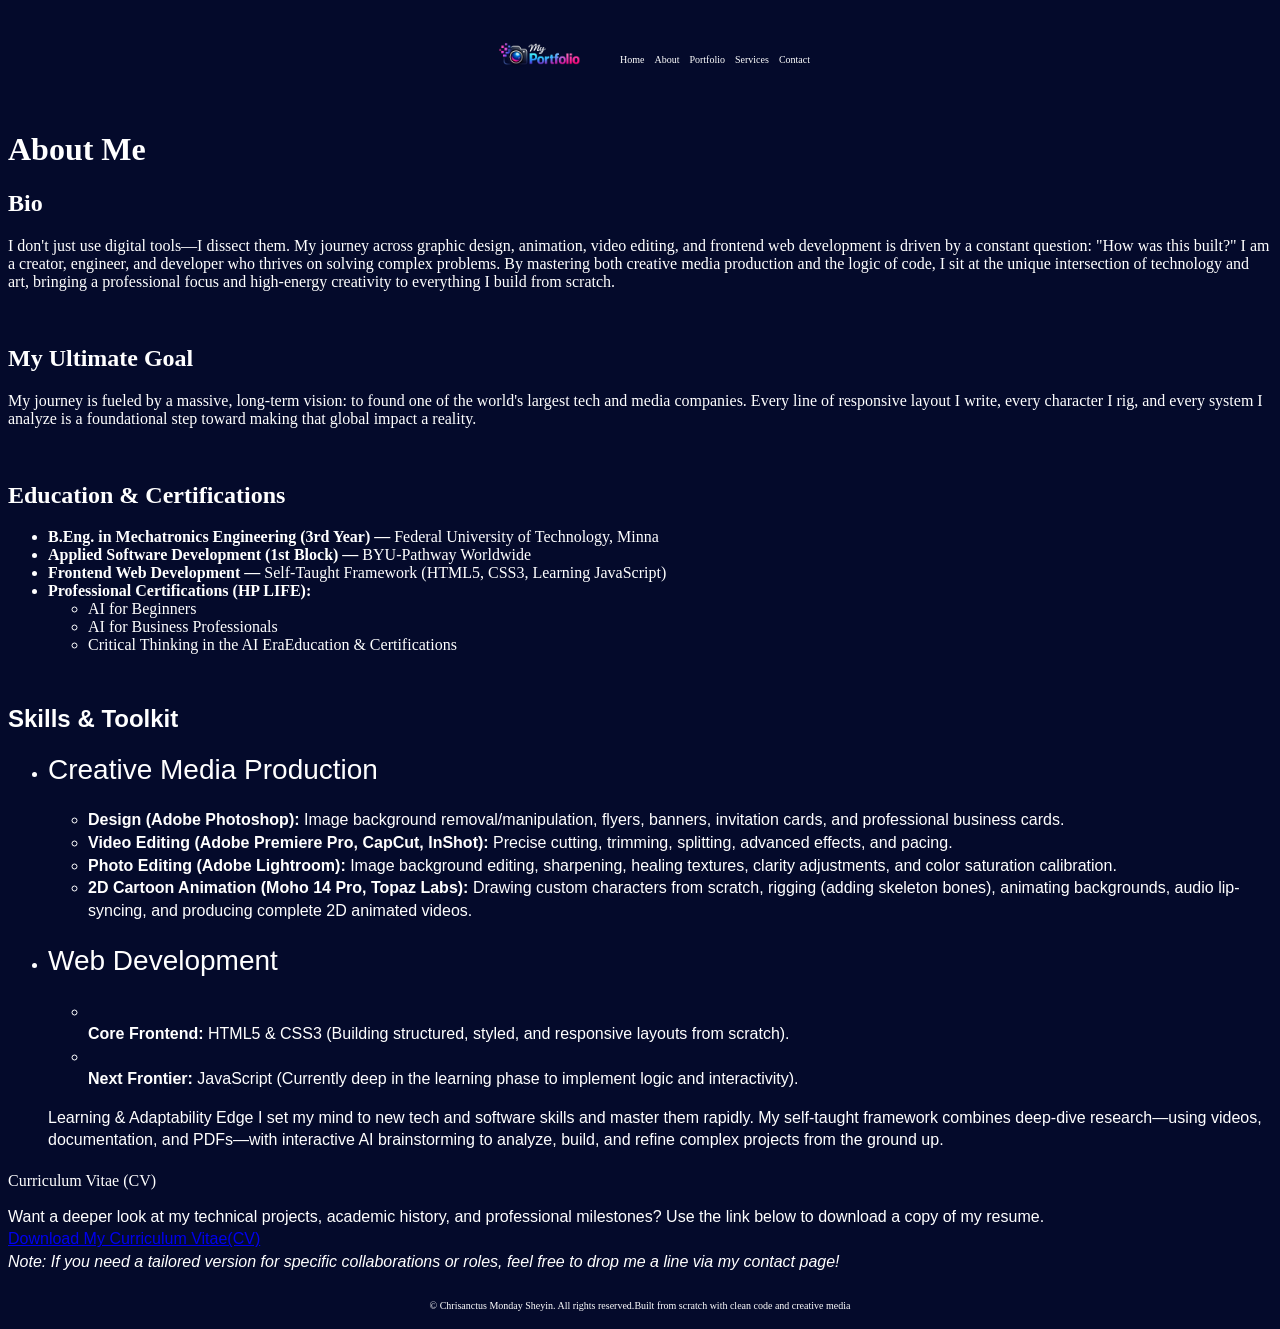
<file: my_port/about.html>
<!DOCTYPE html>
<html lang="en">
<head>
    <meta charset="UTF-8">
    <meta name="viewport" content="width=device-width, initial-scale=1.0">
    <title>Sanctus Portfolio/about</title>
    <link rel="stylesheet" href="myport.css" type="text/css" />
    <link rel="icon" href="images/copilot_image_1783950714014.jpeg" type="image/x-icon">
</head>


<header>
    <div><img src="images/copilot_image_1783950714014.jpeg" alt="Portfolio page logo" id="Plogo"></div>
     <nav>
        <ul class="hnavbar">
            <li><a href="index.html" class="nav">Home </a></li>
            <li><a href="about.html" class="nav">About </a></li>
            <li><a href="portfolio.html" class="nav">Portfolio </a></li>
            <li><a href="services.html" class="nav">Services </a></li>
            <li><a href="contact.html" class="nav">Contact</a></li>
        </ul>
    </nav>
</header>
<body id="abody">
        <h1>About Me</h1>
        <p><h2>Bio</h2>
    I don't just use digital tools—I dissect them. My journey across graphic design, animation, video editing, and frontend web development is driven by a constant question: "How was this built?"

    I am a creator, engineer, and developer who thrives on solving complex problems. By mastering both creative media production and the logic of code, I sit at the unique intersection of technology and art, bringing a professional focus and high-energy creativity to everything I build from scratch.</p><br>
        <p><h2>My Ultimate Goal</h2>
    My journey is fueled by a massive, long-term vision: to found one of the world's largest tech and media companies. Every line of responsive layout I write, every character I rig, and every system I analyze is a foundational step toward making that global impact a reality.</p><br>
        <p>
            <h2>Education & Certifications</h2>
            <ul>
                <li><strong>B.Eng. in Mechatronics Engineering (3rd Year) —</strong> Federal University of Technology, Minna</li>
                <li><strong>Applied Software Development (1st Block) —</strong> BYU-Pathway Worldwide</li>
                <li><strong>Frontend Web Development —</strong> Self-Taught Framework (HTML5, CSS3, Learning JavaScript)</li>
                <li><strong>Professional Certifications (HP LIFE):</strong></li>
                    <ul>
                        <li>AI for Beginners</li>
                        <li>AI for Business Professionals</li>
                        <li>Critical Thinking in the AI EraEducation & Certifications</li>
                    </ul>
            </ul>
        <br>
            <div class="abt">
            <h2>Skills & Toolkit</h2>
            <ul>
                <li><h3>Creative Media Production</h3></li>
                    <ul>
                        <li><strong> Design (Adobe Photoshop):</strong> Image background removal/manipulation, flyers, banners, invitation cards, and professional business cards.</li>

                        <li><strong>Video Editing (Adobe Premiere Pro, CapCut, InShot):</strong> Precise cutting, trimming, splitting, advanced effects, and pacing.</li>

                        <li><strong>Photo Editing (Adobe Lightroom):</strong> Image background editing, sharpening, healing textures, clarity adjustments, and color saturation calibration.</li>

                        <li><strong>2D Cartoon Animation (Moho 14 Pro, Topaz Labs):</strong> Drawing custom characters from scratch, rigging (adding skeleton bones), animating backgrounds, audio lip-syncing, and producing complete 2D animated videos.</li>
                    </ul>
                <li><h3>Web Development</h3></li>
                    <ul>
                        <li></li><strong>Core Frontend:</strong> HTML5 & CSS3 (Building structured, styled, and responsive layouts from scratch).

                        <li></li><strong>Next Frontier:</strong> JavaScript (Currently deep in the learning phase to implement logic and interactivity).
                    </ul>
                <p> Learning & Adaptability Edge
                I set my mind to new tech and software skills and master them rapidly. My self-taught framework combines deep-dive research—using videos, documentation, and PDFs—with interactive AI brainstorming to analyze, build, and refine complex projects from the ground up.
                </p>    
            </ul>
        </div>
        <div>
            <h2></h2>Curriculum Vitae (CV)</h2>
    <p class="abt">Want a deeper look at my technical projects, academic history, and professional milestones? Use the link below to download a copy of my resume.
    <br>
    <a href="2023_1_92148ET_cv.pdf" download="download" id="link"> Download My Curriculum Vitae(CV)</a>
    <br>
    <em>Note: If you need a tailored version for specific collaborations or roles, feel free to drop me a line via my contact page!
    </em>
    </p>    
        </div>
        </p>    
</body>
<footer>
    <p>&copy; Chrisanctus Monday Sheyin. All rights reserved.</p>
    <p>Built from scratch with clean code and creative media</p>
</footer>
</body>
</html>
</file>
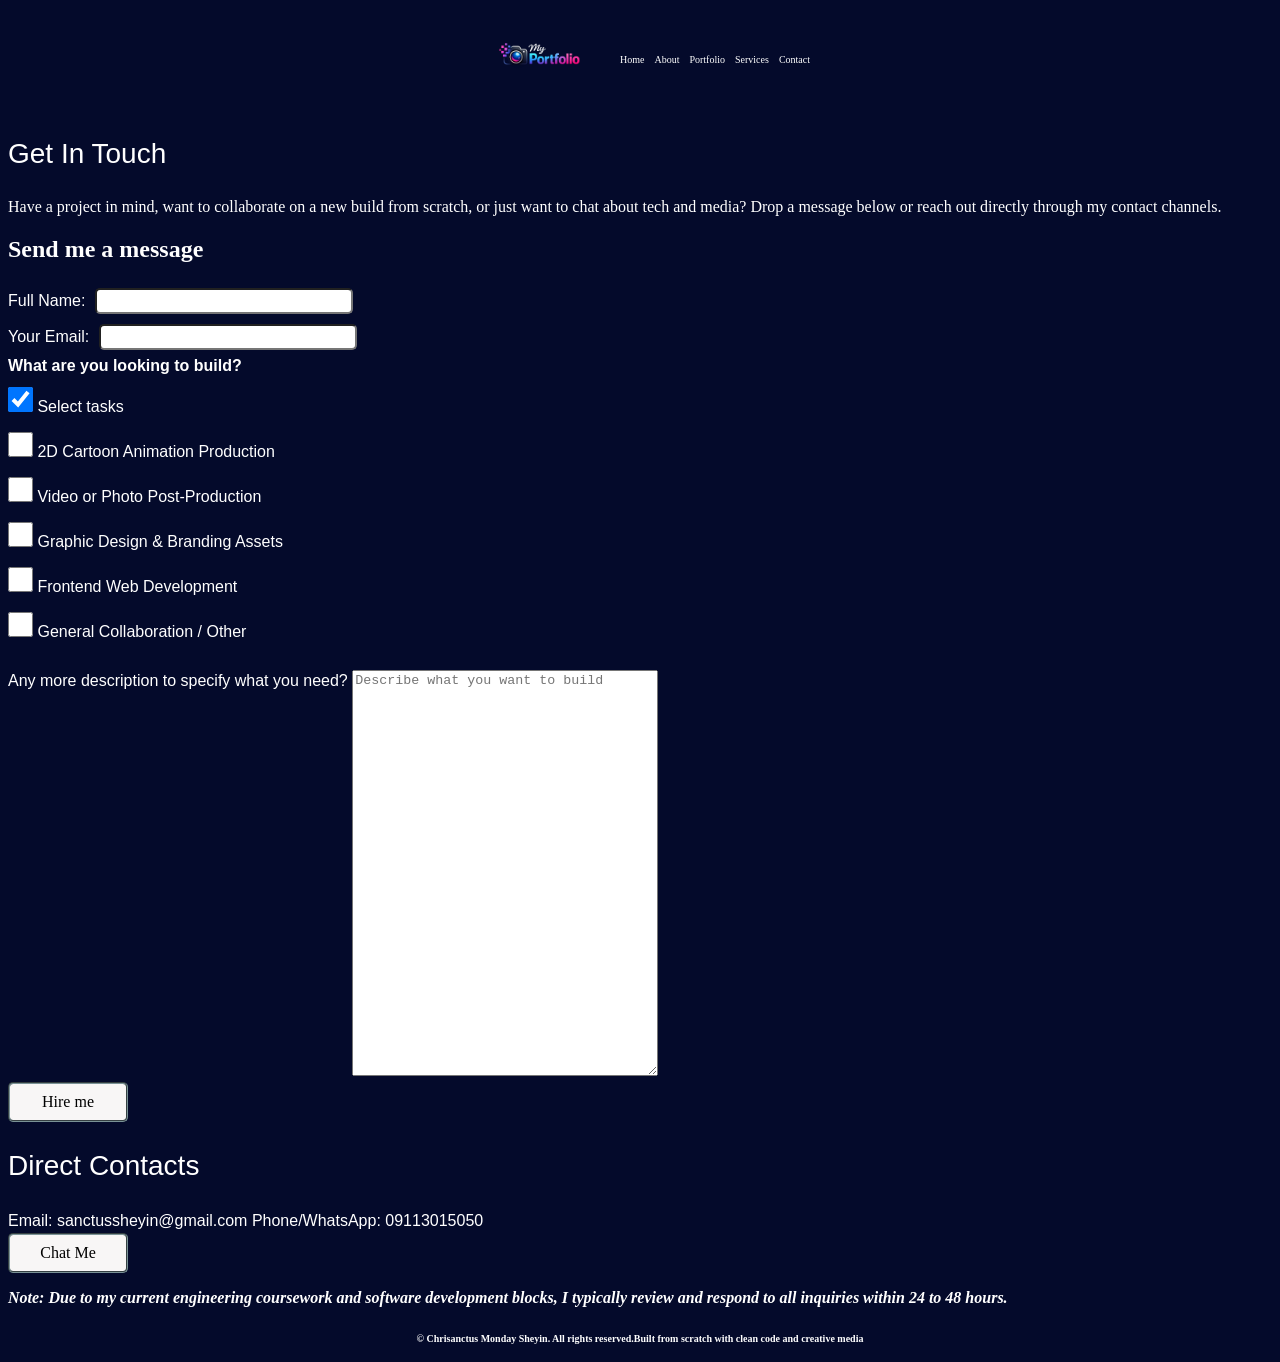
<file: my_port/contact.html>
<!DOCTYPE html>
<html lang="en">
<head>
    <meta charset="UTF-8">
    <meta name="viewport" content="width=device-width, initial-scale=1.0">
    <title>Sanctus Portfolio/contact</title>
    <link rel="stylesheet" href="myport.css" type="text/css" />
    <link rel="icon" href="images/copilot_image_1783950714014.jpeg" type="image/x-icon">
</head>
<header>
    <div><img src="images/copilot_image_1783950714014.jpeg" alt="Portfolio page logo" id="Plogo"></div>
     <nav>
        <ul class="hnavbar">
            <li><a href="index.html" class="nav">Home </a></li>
            <li><a href="about.html" class="nav">About </a></li>
            <li><a href="portfolio.html" class="nav">Portfolio </a></li>
            <li><a href="services.html" class="nav">Services </a></li>
            <li><a href="contact.html" class="nav">Contact</a></li>
        </ul>
    </nav>
</header>
<body id="cbody">
    
    <p class="abt">
        <h3>Get In Touch</h3>
Have a project in mind, want to collaborate on a new build from scratch, or just want to chat about tech and media? Drop a message below or reach out directly through my contact channels.
    </p>
    <h2>Send me a message</h2>
    <form action="mailto:sanctussheyin@gmail.com" method="post" class="abt">
        <label for="full_name" >Full Name:</label>
        <input type="text" id="fname" name="full_name" required><br>
        <label for="email">Your Email:</label>
        <input type="email" id="email" name="email" required><br>
        <label for="task" multiple="multiple" class="cbox"><b>What are you looking to build?</b></label><br>
            <input type="checkbox" name="task" value="select task"  checked class="cbox"> Select tasks</input><br>
            <input type="checkbox" name="task" value="cartoon animation" class="cbox"> 2D Cartoon Animation Production</input><br>
            <input type="checkbox" name="task" value="video and photo editing" class="cbox"> Video or Photo Post-Production</input><br>
            <input type="checkbox" name="task" value="graphic design" class="cbox"> Graphic Design & Branding Assets</input><br>
            <input type="checkbox" name="task" value="frontend web dev" class="cbox"> Frontend Web Development</input><br>
            <input type="checkbox" name="task" value="collaborations" class="cbox"> General Collaboration / Other</input><br>
        </select><br>
        <label for="task_note" class="tnote">Any more description to specify what you need?</label>
        <textarea name="task_note" id="task_note" placeholder="Describe what you want to build"></textarea><br>
    <input type="button" value="Hire me" class="btn">
    </form>
    
        <h3>Direct Contacts</h3>
    <p class="abt">
        Email: sanctussheyin@gmail.com
        Phone/WhatsApp: 09113015050<br>
        <a href="https://wa.me/2349113015050/"> <button class="btn">Chat Me</button></a>
    </p>
    <p>
        <em><strong>Note:<strong> Due to my current engineering coursework and software development blocks, I typically review and respond to all inquiries within 24 to 48 hours.</em>
    </p>

</body>
<footer>
    <p>&copy; Chrisanctus Monday Sheyin. All rights reserved.</p>
    <p>Built from scratch with clean code and creative media</p>
</footer>
</html>
</file>
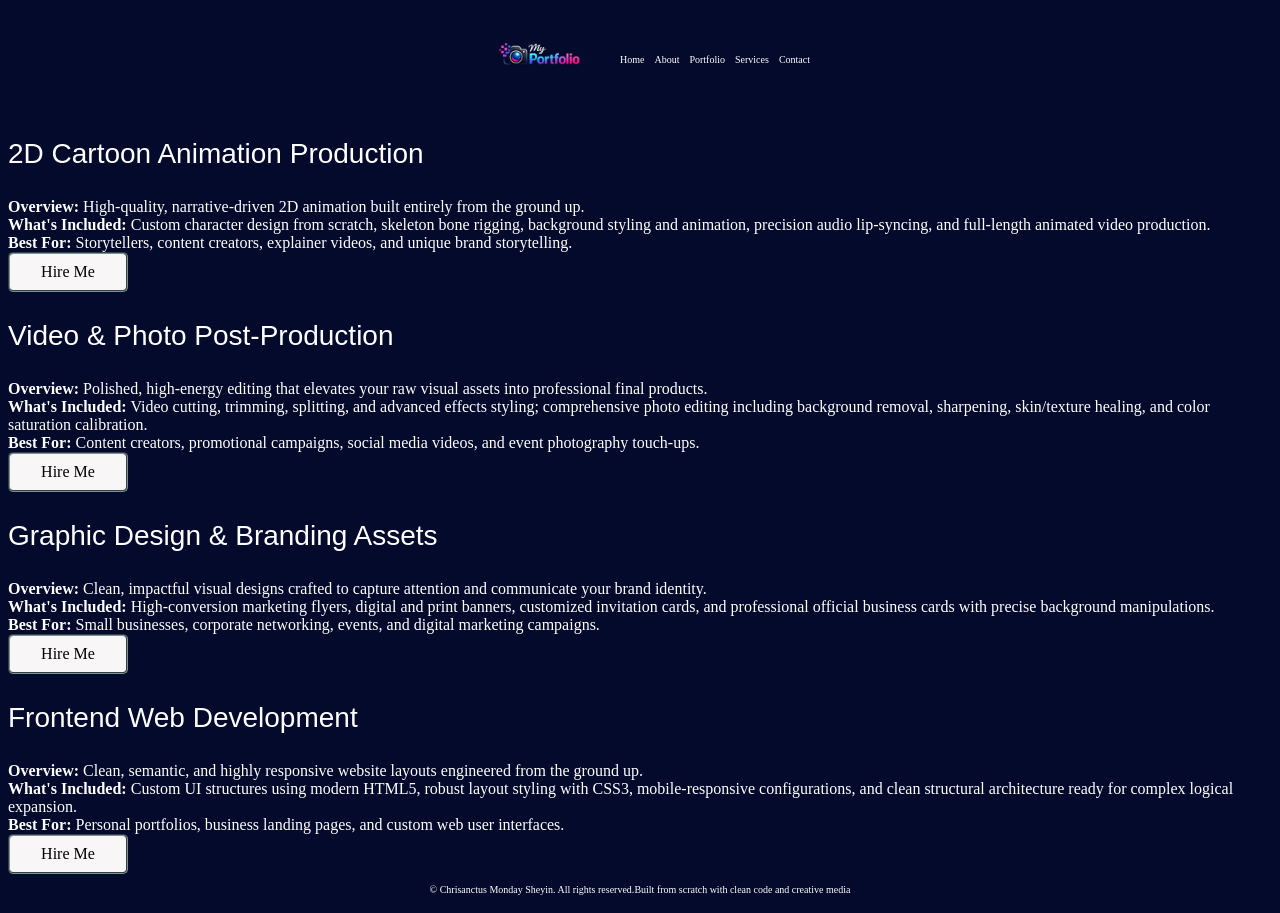
<file: my_port/services.html>
<!DOCTYPE html>
<html lang="en">
<head>
    <meta charset="UTF-8">
    <meta name="viewport" content="width=device-width, initial-scale=1.0">
    <title>Sanctus Portfolio/services</title>
    <link rel="stylesheet" href="myport.css" type="text/css" />
    <link rel="icon" href="images/copilot_image_1783950714014.jpeg" type="image/x-icon">
</head>
<header>
    <div><img src="images/copilot_image_1783950714014.jpeg" alt="Portfolio page logo" id="Plogo"></div>
     <nav>
        <ul class="hnavbar">
            <li><a href="index.html" class="nav">Home </a></li>
            <li><a href="about.html" class="nav">About </a></li>
            <li><a href="portfolio.html" class="nav">Portfolio </a></li>
            <li><a href="services.html" class="nav">Services </a></li>
            <li><a href="contact.html" class="nav">Contact</a></li>
        </ul>
    </nav>

<body>
</header>
    <div>
        <div class="service_card">
            <h3>2D Cartoon Animation Production</h3>
<strong>Overview:</strong> High-quality, narrative-driven 2D animation built entirely from the ground up.<br>

<strong>What's Included:</strong> Custom character design from scratch, skeleton bone rigging, background styling and animation, precision audio lip-syncing, and full-length animated video production.<br>

<strong>Best For:</strong> Storytellers, content creators, explainer videos, and unique brand storytelling.<br>

<a href="contact.html" ><button class="btn">Hire Me</button></a>
        </div>
        <div class="service_card">
            <h3>Video & Photo Post-Production</h3>
<strong>Overview:</strong> Polished, high-energy editing that elevates your raw visual assets into professional final products.<br>

<strong>What's Included:</strong> Video cutting, trimming, splitting, and advanced effects styling; comprehensive photo editing including background removal, sharpening, skin/texture healing, and color saturation calibration.<br>

<strong>Best For:</strong> Content creators, promotional campaigns, social media videos, and event photography touch-ups.<br>

<a href="contact.html"><button class="btn">Hire Me</button></a>
        </div>
        <div class="service_card">
           <h3>Graphic Design & Branding Assets</h3>
<strong>Overview:</strong> Clean, impactful visual designs crafted to capture attention and communicate your brand identity.<br>

<strong>What's Included:</strong> High-conversion marketing flyers, digital and print banners, customized invitation cards, and professional official business cards with precise background manipulations.<br>

<strong>Best For:</strong> Small businesses, corporate networking, events, and digital marketing campaigns.<br>

<a href="contact.html"><button class="btn">Hire Me</button></a>
        </div>
        <div class="service_card">
            <h3>Frontend Web Development</h3>
<strong>Overview:</strong> Clean, semantic, and highly responsive website layouts engineered from the ground up.<br>

<strong>What's Included:</strong> Custom UI structures using modern HTML5, robust layout styling with CSS3, mobile-responsive configurations, and clean structural architecture ready for complex logical expansion.<br>

<strong>Best For:</strong> Personal portfolios, business landing pages, and custom web user interfaces.<br>

<a href="contact.html"><button class="btn">Hire Me</button></a>
        </div>
    </div>
</body>
<footer>
    <p>&copy; Chrisanctus Monday Sheyin. All rights reserved.</p>
    <p>Built from scratch with clean code and creative media</p>
</footer>

</html>
</file>
<file: my_port/myport.css>
body{
    background-color:  rgb(4, 10, 43);
    color: rgb(255, 255, 255);
}
#pbody{
    font-family: 'inter', sans-serif;
    font-size: 28px;
    line-height: 1.45em;
}
#fname, #email{
    border-style: inset;
    border-radius: 5px;
    width: 250px;
    height: 20px;
    margin: 5px;
    gap: 5px;
}
#task_note, iframe{
    height: 400px;
    width: 300px;
    font: 'syne', sans-serif;
}
.pg_pics{
    display: inline;
}
.pa_vids{
    display: inline;
}
.pe_pics{
    display: inline;
}
.pe.vids{
    display: inline;
}
.tnote{
    vertical-align: top;
    font-family: 'syne', sans-serif;
}
.cbox{
    width: 25px;
    height: 25px;
    margin: 10px 0px 10px 0px;
    
}
#Plogo{
    height: 75x;
    width: 150px;
   justify-content: left;
}
header, footer{
    justify-content: center;
    align-items: center;
    display: flex;
    max-width: 1200px;
    margin: 0 auto;
    padding: 0;
    height: auto;
    font-family: calibri;
    font-size: 10px;
}
.hnavbar{
    display: flex;
    float: right;
    list-style: none;
    padding: 0px;
    gap: 10px;
}
 a:not(#link){
    color: rgb(255, 255, 255);
    text-decoration: none;
 } 
 .navbar:hover, .hnavbar:hover{
    text-decoration: underline;
 }
 
 .navbar:visited{
    color: gray;
 }
 .rch_img{
    height: 20px;
    width: 20px;
    gap: 5px;
    
 }
 .rch{
    display: flex;
    list-style: none;
    float: right;
    gap: 5px;
    margin: 5px;
 }
 
 #portpic{
    height: 500px;
    width: 350px;
    border-radius: 200px 0px 200px 0px;
    float: right;
    padding-top: 50px;
    padding-bottom: 50px;
    
    
 }
 #dnavbar{
    justify-content: center;
    background-color: rgb(1, 4, 22);
    width: 370px;
    height: 50px;
    display: flex;
    margin: 0 auto;
    padding: 0;
}
.navbar{
    display: flex;
    gap: 5px;
    align-items: center;
    padding:0px 30px 0px 30px;
    list-style: none;
    
}
#intro{
    font-family: 'syne', sans-serif;
    font-size:48px;
    text-shadow: 0px 15px 50px rgb(255, 255, 255);
    font-weight: 500;
}
#ptitle{
    background-color: rgb(1, 4, 22);
    width: 1200px;
    height: 600px;
    margin: 0 auto;
    align-items: center;
    font-family: 'inter', sans-serif;
    font-size: 28px;
    padding: 5px 25px 5px 25px;
    line-height: 1.45em;
}
.btn{
    background-color: rgb(248, 246, 246);
    border-style: groove;
    border-color: rgb(122, 146, 150);
    font-family: Agency fb;
    border-radius: 5px;
    font-size: 16px;
    color: black;
    height: 40px;
    width: 120px;
}
.btn:hover, .rchb:hover{
    color: gray;
    height: 35px;
    width: 110px;
    cursor: pointer;
}
.abt{
    font-family: 'inter', sans-serif;
    line-height: 1.41em;
}
.h2{
    font-family: 'Syne', sans-serif;
    font-size: 32px;
    font-weight: 350;
}
#ftr.projects{
    font: 'inter', sans-serif;
    line-height: 1.41em;
}
h3{
   font-family: 'syne', sans-serif;
   font-size: 28px; 
   font-weight: 200;
}
.prjt{
   font-family: 'inter', sans-serif;
   line-height: 1.42em;
   font-size: 22px;
}
#ftr1{
    height: 200px;
    width: 600px;
    display: block;   
}  
#ftr2{
   height: 300px;
   width: 600px;
   display: block;
}
#ftr3{
    height: 400px;
    width: 300px;
    display: inline;
}
.ltb{
    font-family: 'inter', sans-serif;
   line-height: 1.42em;
   font-size: 22px;
}
</file>
